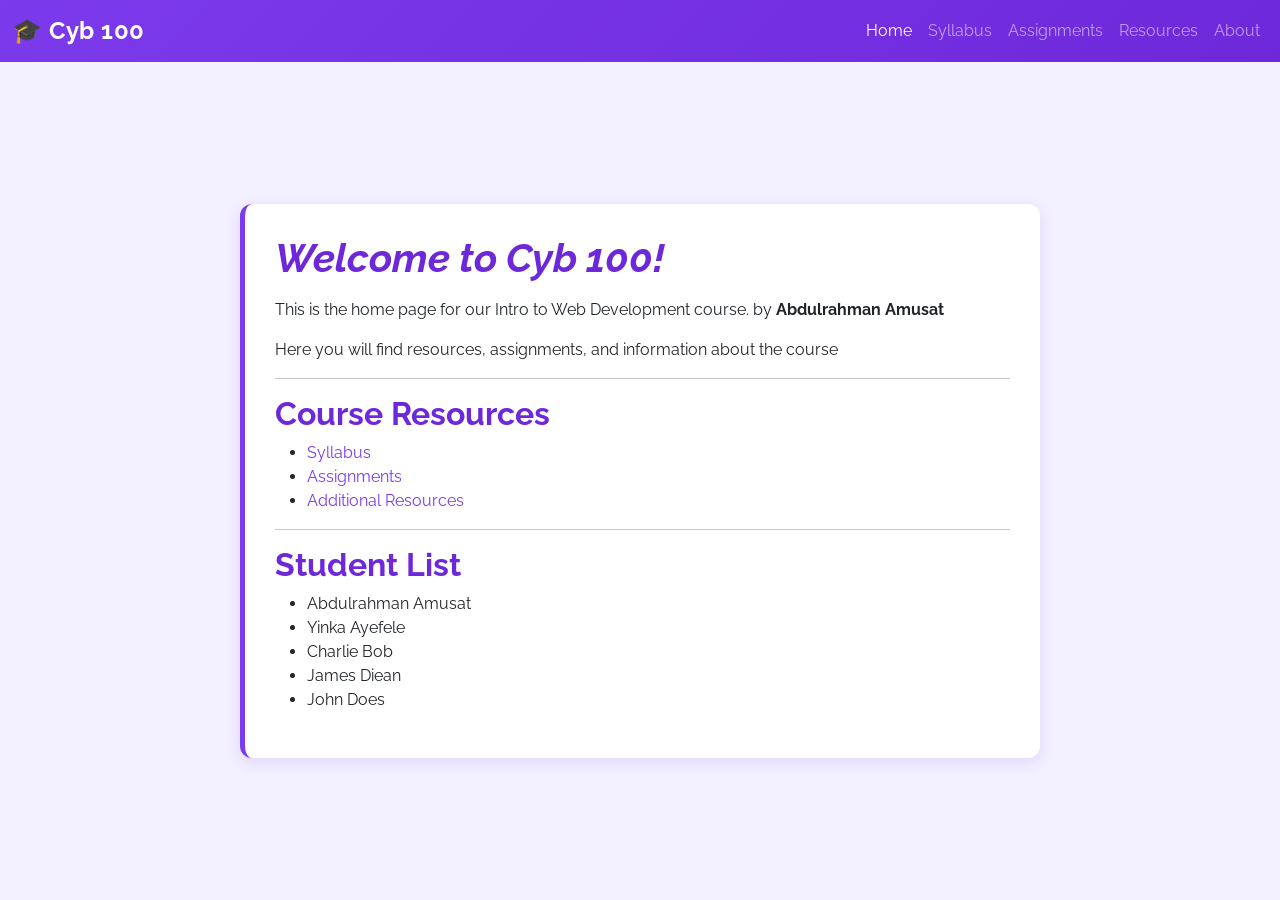
<file: index.html>
<!doctype html>
<html lang="en">
   <head>
      <meta charset="UTF-8" />
      <meta name="viewport" content="width=device-width, initial-scale=1.0" />
      <title>Cyb 100 | Intro to Web Development</title>
      <link href="https://cdn.jsdelivr.net/npm/bootstrap@5.3.0/dist/css/bootstrap.min.css" rel="stylesheet" />
      <link rel="stylesheet" href="styles/app.css" />
   </head>
   <body class="app">
      <nav class="navbar navbar-expand-lg navbar-dark navbar-purple sticky-top">
         <div class="container-fluid">
            <a class="navbar-brand" href="index.html">🎓 Cyb 100</a>
            <button
               class="navbar-toggler"
               type="button"
               data-bs-toggle="collapse"
               data-bs-target="#navbarNav"
               aria-controls="navbarNav"
               aria-expanded="false"
               aria-label="Toggle navigation">
               <span class="navbar-toggler-icon"></span>
            </button>
            <div class="collapse navbar-collapse" id="navbarNav">
               <ul class="navbar-nav ms-auto">
                  <li class="nav-item"><a class="nav-link active" href="index.html">Home</a></li>
                  <li class="nav-item"><a class="nav-link" href="syllabus.html">Syllabus</a></li>
                  <li class="nav-item"><a class="nav-link" href="assignments.html">Assignments</a></li>
                  <li class="nav-item"><a class="nav-link" href="resources.html">Resources</a></li>
                  <li class="nav-item"><a class="nav-link" href="about.html">About</a></li>
               </ul>
            </div>
         </div>
      </nav>
      <div class="content-wrapper">
         <div class="container">
            <h1 class="text-italics mb-3">Welcome to Cyb 100!</h1>
            <p>
               This is the home page for our Intro to Web Development course. by
               <strong class="text-orange">Abdulrahman Amusat</strong>
            </p>
            <p>Here you will find resources, assignments, and information about the course</p>
            <hr />
            <h2>Course Resources</h2>
            <ul>
               <li><a href="syllabus.html">Syllabus</a></li>
               <li><a href="assignments.html">Assignments</a></li>
               <li><a href="resources.html">Additional Resources</a></li>
            </ul>

            <hr />
            <h2>Student List</h2>
            <ul>
               <li>Abdulrahman Amusat</li>
               <li>Yinka Ayefele</li>
               <li>Charlie Bob</li>
               <li>James Diean</li>
               <li>John Does</li>
            </ul>
         </div>
      </div>
      <script src="https://cdn.jsdelivr.net/npm/bootstrap@5.3.0/dist/js/bootstrap.bundle.min.js"></script>
   </body>
</html>
</file>
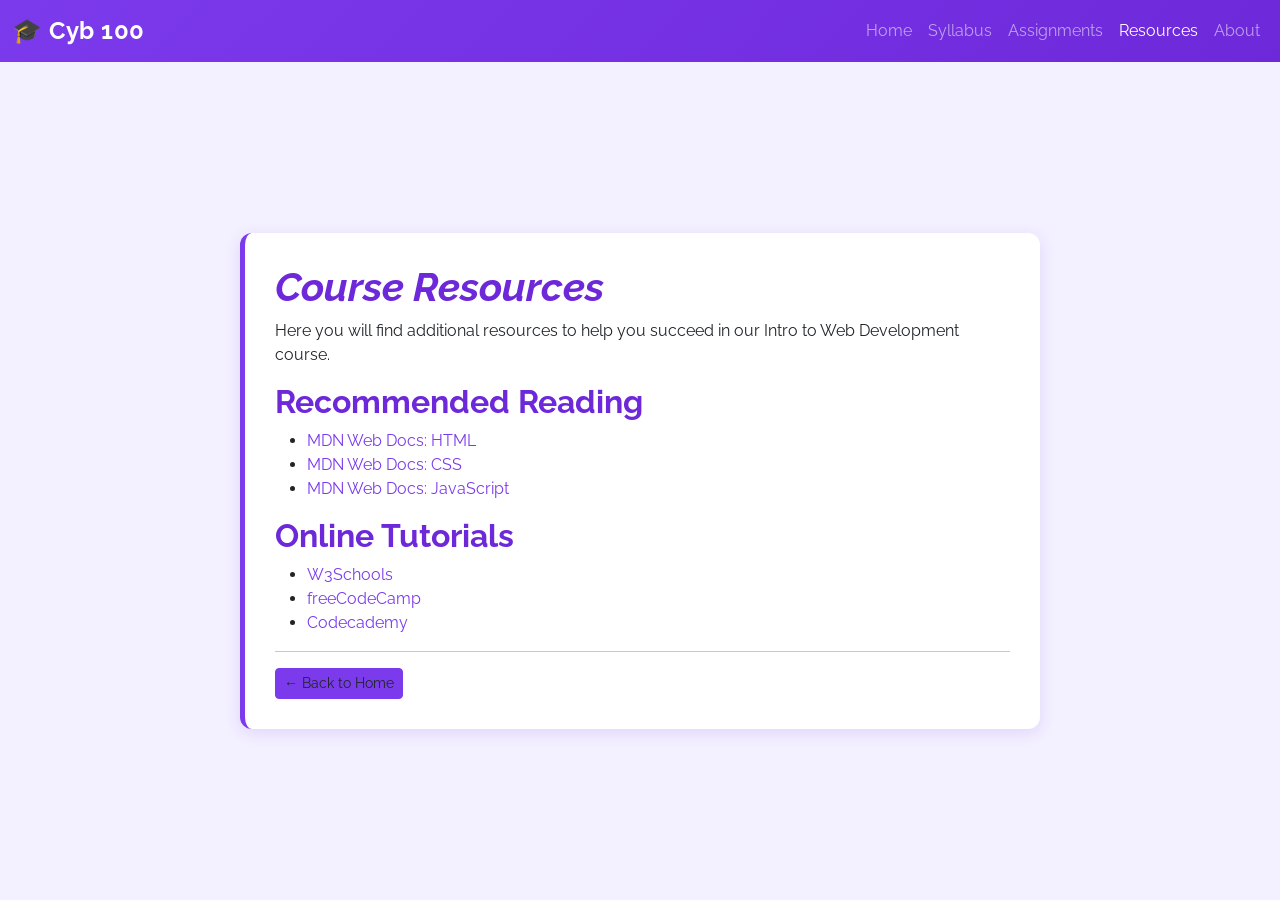
<file: resources.html>
<!doctype html>
<html lang="en">
   <head>
      <meta charset="UTF-8" />
      <meta name="viewport" content="width=device-width, initial-scale=1.0" />
      <title>Cyb 100 | Resources</title>
      <link href="https://cdn.jsdelivr.net/npm/bootstrap@5.3.0/dist/css/bootstrap.min.css" rel="stylesheet" />
      <link rel="stylesheet" href="styles/app.css" />
   </head>
   <body class="app">
      <nav class="navbar navbar-expand-lg navbar-dark navbar-purple sticky-top">
         <div class="container-fluid">
            <a class="navbar-brand" href="index.html">🎓 Cyb 100</a>
            <button
               class="navbar-toggler"
               type="button"
               data-bs-toggle="collapse"
               data-bs-target="#navbarNav"
               aria-controls="navbarNav"
               aria-expanded="false"
               aria-label="Toggle navigation">
               <span class="navbar-toggler-icon"></span>
            </button>
            <div class="collapse navbar-collapse" id="navbarNav">
               <ul class="navbar-nav ms-auto">
                  <li class="nav-item"><a class="nav-link" href="index.html">Home</a></li>
                  <li class="nav-item"><a class="nav-link" href="syllabus.html">Syllabus</a></li>
                  <li class="nav-item"><a class="nav-link" href="assignments.html">Assignments</a></li>
                  <li class="nav-item"><a class="nav-link active" href="resources.html">Resources</a></li>
                  <li class="nav-item"><a class="nav-link" href="about.html">About</a></li>
               </ul>
            </div>
         </div>
      </nav>
      <div class="content-wrapper">
         <div class="container">
            <h1 class="text-italics">Course Resources</h1>
            <p>Here you will find additional resources to help you succeed in our Intro to Web Development course.</p>
            <h2>Recommended Reading</h2>
            <ul>
               <li>
                  <a href="https://developer.mozilla.org/en-US/docs/Web/HTML">MDN Web Docs: HTML</a>
               </li>
               <li>
                  <a href="https://developer.mozilla.org/en-US/docs/Web/CSS">MDN Web Docs: CSS</a>
               </li>
               <li>
                  <a href="https://developer.mozilla.org/en-US/docs/Web/JavaScript">MDN Web Docs: JavaScript</a>
               </li>
            </ul>
            <h2>Online Tutorials</h2>
            <ul>
               <li><a href="https://www.w3schools.com/">W3Schools</a></li>
               <li><a href="https://www.freecodecamp.org/">freeCodeCamp</a></li>
               <li><a href="https://www.codecademy.com/">Codecademy</a></li>
            </ul>
            <hr />
            <a href="index.html" class="btn btn-purple btn-sm">← Back to Home</a>
         </div>
      </div>
      <script src="https://cdn.jsdelivr.net/npm/bootstrap@5.3.0/dist/js/bootstrap.bundle.min.js"></script>
   </body>
</html>
</file>
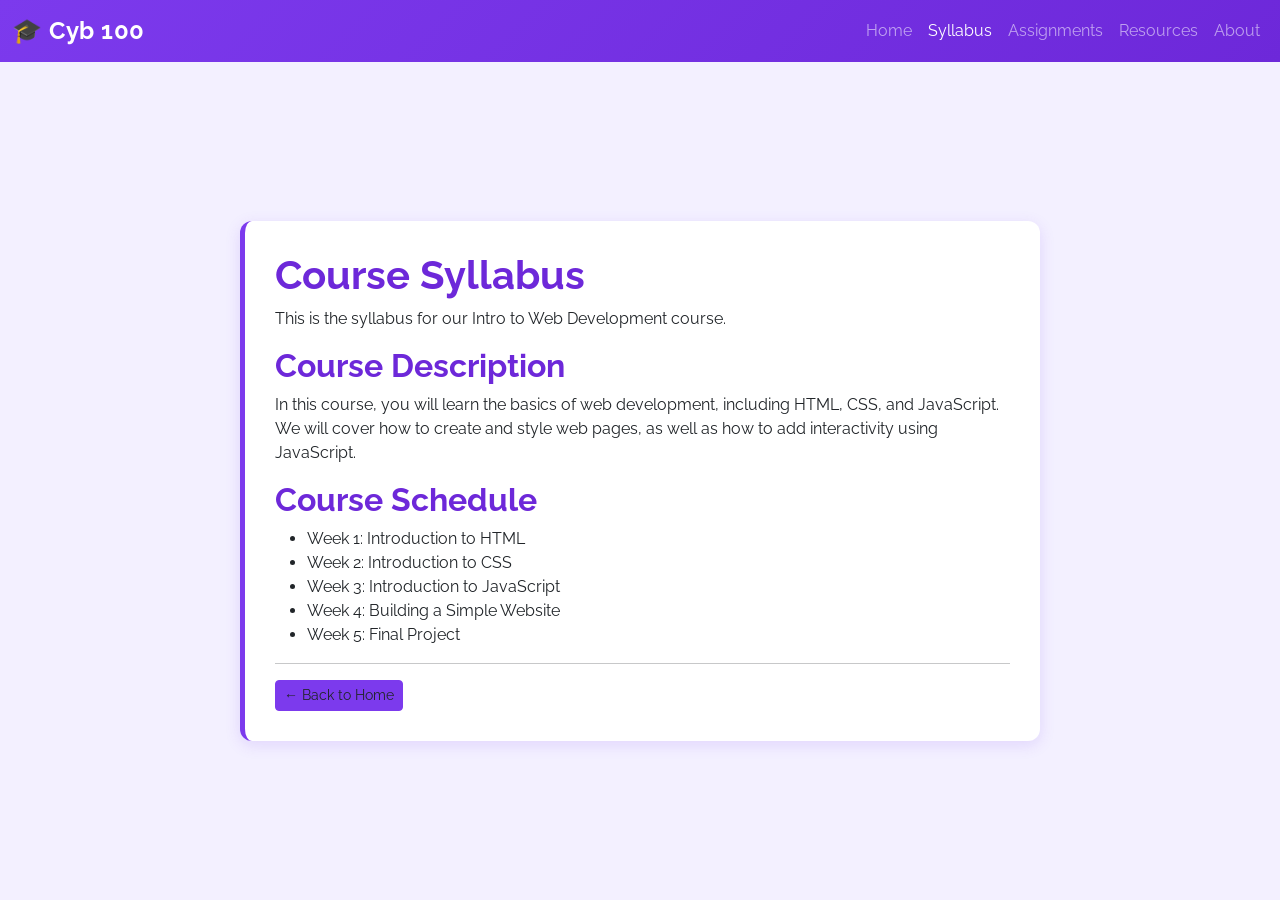
<file: syllabus.html>
<!doctype html>
<html lang="en">
   <head>
      <meta charset="UTF-8" />
      <meta name="viewport" content="width=device-width, initial-scale=1.0" />
      <title>Cyb 100 | Syllabus</title>
      <link href="https://cdn.jsdelivr.net/npm/bootstrap@5.3.0/dist/css/bootstrap.min.css" rel="stylesheet" />
      <link rel="stylesheet" href="styles/app.css" />
   </head>
   <body class="app">
      <nav class="navbar navbar-expand-lg navbar-dark navbar-purple sticky-top">
         <div class="container-fluid">
            <a class="navbar-brand" href="index.html">🎓 Cyb 100</a>
            <button
               class="navbar-toggler"
               type="button"
               data-bs-toggle="collapse"
               data-bs-target="#navbarNav"
               aria-controls="navbarNav"
               aria-expanded="false"
               aria-label="Toggle navigation">
               <span class="navbar-toggler-icon"></span>
            </button>
            <div class="collapse navbar-collapse" id="navbarNav">
               <ul class="navbar-nav ms-auto">
                  <li class="nav-item"><a class="nav-link" href="index.html">Home</a></li>
                  <li class="nav-item"><a class="nav-link active" href="syllabus.html">Syllabus</a></li>
                  <li class="nav-item"><a class="nav-link" href="assignments.html">Assignments</a></li>
                  <li class="nav-item"><a class="nav-link" href="resources.html">Resources</a></li>
                  <li class="nav-item"><a class="nav-link" href="about.html">About</a></li>
               </ul>
            </div>
         </div>
      </nav>
      <div class="content-wrapper">
         <div class="container">
            <h1>Course Syllabus</h1>
            <p>This is the syllabus for our Intro to Web Development course.</p>
            <h2>Course Description</h2>
            <p>
               In this course, you will learn the basics of web development, including HTML, CSS, and JavaScript. We
               will cover how to create and style web pages, as well as how to add interactivity using JavaScript.
            </p>
            <h2>Course Schedule</h2>
            <ul>
               <li>Week 1: Introduction to HTML</li>
               <li>Week 2: Introduction to CSS</li>
               <li>Week 3: Introduction to JavaScript</li>
               <li>Week 4: Building a Simple Website</li>
               <li>Week 5: Final Project</li>
            </ul>

            <hr />
            <a href="index.html" class="btn btn-purple btn-sm">← Back to Home</a>
         </div>
      </div>
      <script src="https://cdn.jsdelivr.net/npm/bootstrap@5.3.0/dist/js/bootstrap.bundle.min.js"></script>
   </body>
</html>
</file>
<file: styles/app.css>
@import url("https://fonts.googleapis.com/css2?family=Raleway:ital,wght@0,100..900;1,100..900&display=swap");

:root {
   --primary-purple: #7c3aed;
   --dark-purple: #6d28d9;
   --light-purple: #ede9fe;
   --accent-purple: #a855f7;
}

body,
html {
   font-family: "Raleway", sans-serif;
}

.text-red {
   color: red;
}

.text-green {
   color: green;
}

.text-italics {
   font-style: italic;
}

.bg-dark-green {
   background-color: darkgreen;
   color: azure;
}

.bg-grey {
   background-color: rgb(230, 230, 230);
}

.app {
   display: flex;
   flex-direction: column;
   min-height: 100vh;
   background-color: #f3f0ff;
}

.navbar-brand {
   font-weight: 700;
   font-size: 1.5rem;
   letter-spacing: 0.5px;
}

.navbar-purple {
   background: linear-gradient(135deg, var(--primary-purple) 0%, var(--dark-purple) 100%);
}

.content-wrapper {
   flex: 1;
   display: flex;
   flex-direction: column;
   align-items: center;
   justify-content: center;
   padding: 40px 20px;
}

.container {
   padding: 30px;
   border-radius: 12px;
   box-shadow: 0 4px 15px rgba(124, 58, 237, 0.15);
   width: 100%;
   max-width: 800px;
   background-color: white;
   border-left: 5px solid var(--primary-purple);
}

h1,
h2,
h3,
h4,
h5,
h6 {
   color: var(--dark-purple);
   font-weight: 700;
}

a {
   color: var(--primary-purple);
   text-decoration: none;
   transition: all 0.3s ease;
}

a:hover {
   color: var(--accent-purple);
   text-decoration: underline;
}

.btn-purple {
   background-color: var(--primary-purple);
   border-color: var(--primary-purple);
}

.btn-purple:hover {
   background-color: var(--dark-purple);
   border-color: var(--dark-purple);
}
</file>
